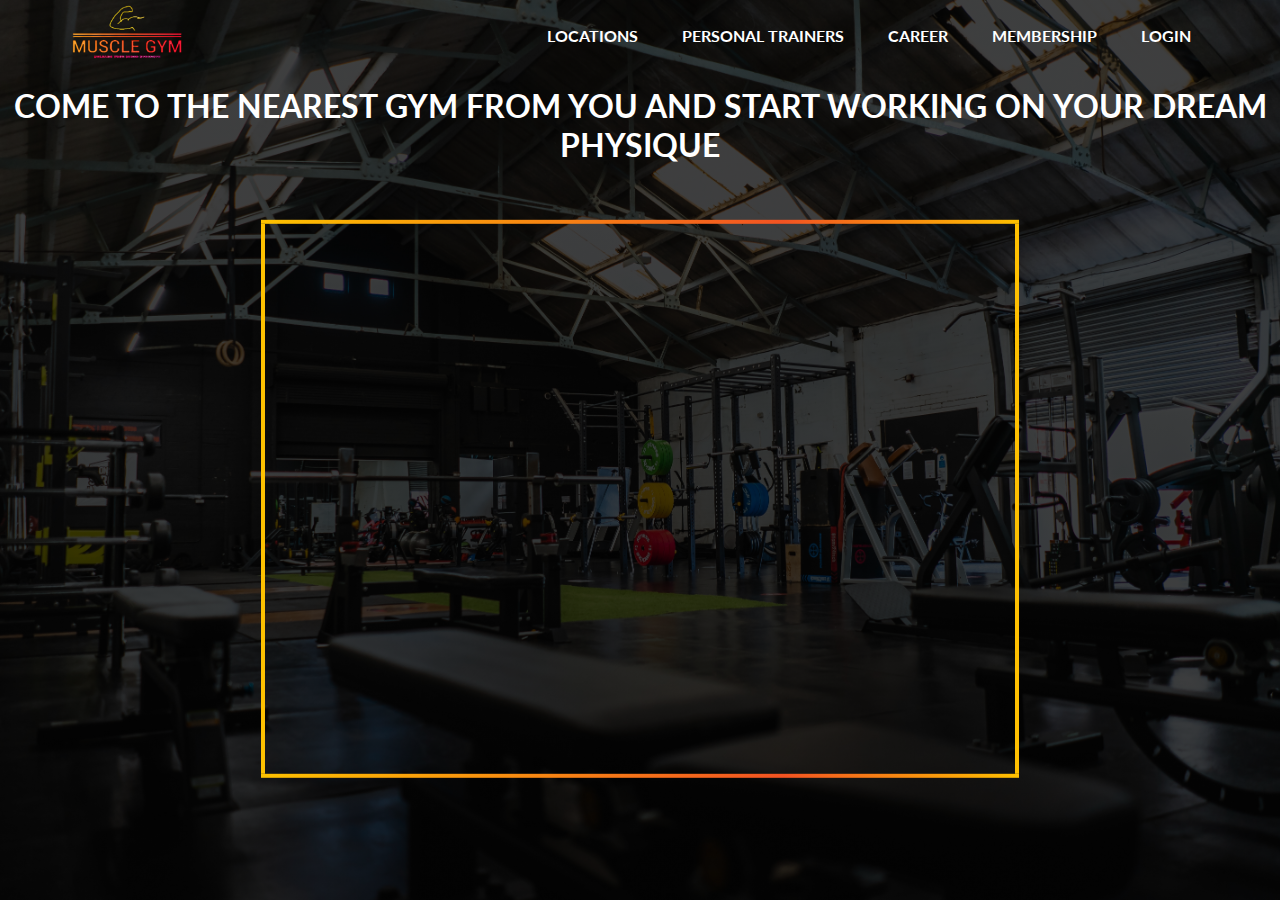
<file: html/Locations.html>
<!DOCTYPE html>
<html lang="en">
<head>
    <meta charset="UTF-8">
    <title>Muscle Gym - Locations</title>
    <link rel="stylesheet" href="../css/indexCSS.css">
    <link rel="stylesheet" href="../css/LocationsCss.css">
    <link rel="preconnect" href="https://fonts.googleapis.com">
    <link rel="preconnect" href="https://fonts.gstatic.com" crossorigin>
    <link href="https://fonts.googleapis.com/css2?family=Lato:ital,wght@0,300;0,700;1,300&family=Roboto:wght@300;700&display=swap" rel="stylesheet">
    <link rel="icon" type="image/png" href="../images/favicon.png">
</head>
<body>
    <div class="banner">
        <div class ="navbar">
            <a href="index.html"><img src="../images/logo.png" class="logo"></a>
            <ul>
                <li><a href="Locations.html">Locations</a></li>
                <li><a href="PersonalTrainers.html">Personal trainers</a></li>
                <li><a href="Career.html">Career</a></li>
                <li><a href="Membership.html">Membership</a></li>
                <li><a href="login.html">Login<i class="fa-solid fa-right-to-bracket" style="color: #ffffff;"></i></a></li>
            </ul>
        </div>
        <div class="contentLoc">
            <h1>COME TO THE NEAREST gym from you and start working on your dream physique</h1>
            <iframe src="https://www.google.com/maps/embed?pb=!1m16!1m12!1m3!1d211279.3625589691!2d-118.53264822627465!3d34.16578004923032!2m3!1f0!2f0!3f0!3m2!1i1024!2i768!4f13.1!2m1!1smuscle%20gym!5e0!3m2!1sro!2sro!4v1689350055122!5m2!1sro!2sro" allowfullscreen="" loading="eager" referrerpolicy="no-referrer-when-downgrade"></iframe>
             </div>
    </div>

</body>
</html>
</file>
<file: css/indexCSS.css>
*{
    padding: 0;
    margin: 0;
    font-family: "Roboto Light", 'Lato' ;
}
.banner{
    width: 100%;
    height: 100vh;

    background-image: linear-gradient(rgba(0, 0, 0, 0.75),rgba(0, 0, 0, 0.75)), url("../images/gymbg.jpg");
    background-repeat: no-repeat;
    background-position: center;
    background-attachment: fixed;
    background-size: cover;
}
i{
    margin-left: 5px;
}

.navbar{

    width:90%;
    margin:auto;
    padding: 2px 0;
    display: flex;
    align-items: center;
    justify-content:space-between;
}
.logo{
    width: 120px;
    cursor: pointer;
}
.navbar ul li{
    font-weight: bold;
    list-style:none;
    display: inline-block;
    margin: 0 20px;
    position:relative;
}

.navbar ul li a{
    text-decoration: none;
    color: #ffffff;
    text-transform: uppercase;
}

.navbar ul li::after{
    content: '';
    height: 3px;
    width: 0;
    background: #d56210;
    position: absolute;
    left:0;
    bottom: -10px;
    transition: 0.5s ;
}
.navbar ul li:hover::after{
    width: 100%;
}
.content{
    width: 100%;
    position: absolute;
    top:50%;
    text-align: center;
    transform: translateY(-50%);
    font-size: 25px;
    color: white;
}
#memberBtn{
    width: 300px;
    font-weight: bold;
    padding: 15px 0;
    line-height: 25px;
    font-size: 20px;
    text-align: center;
    margin: 80px 10px;
    background-color:transparent ;
    color: white;
    border-image: linear-gradient(to left, #ffc000 0%, #f35322 31%, #fdc100 100%) 1;
    cursor: pointer;
    position:relative;
    overflow: hidden;
}
#text{
    margin:25px auto;
    font-weight: bold;
    line-height: 25px;
}
#slogan{

    background-color:red;
    background-image:linear-gradient(to left, #ff008e 35%,  #f00b51 100%, #fd02d3 80% );
   -webkit-background-clip: text;
    -webkit-text-fill-color: transparent;
    -moz-background-clip: unset;

}
span{
    background-image:linear-gradient(to left, #ffc000 0%, #f35322 31%, #fdc100 100%);
    height: 100%;
    width: 0;
    position: absolute;
    left:0;
    bottom: 0;
    z-index: -1;
    transition: 0.5s;

}
#memberBtn:hover span{
    width: 100%;

}
.fa-user-plus {
    padding-right: 20px;
}
</file>
<file: css/LocationsCss.css>
iframe{
    margin-top: 0;
    height: 550px;
    width: 750px;
    border: 4px solid;
    border-image: linear-gradient(to left, #ffc000 0%, #f35322 31%, #fdc100 100%) 1;
    text-align: center;
    margin: auto;
    display: flex;
    justify-content: center;
    transform: translateY(10%);
}
i{
    margin-left: 5px;
}
h1{
    margin-top: 15px;
    color: white;
    size: 20px;
    text-align: center;
    text-transform: uppercase;
    animation-name: glow;
    animation-duration: 2s;
    animation-iteration-count: infinite;
}
@keyframes glow {
    50%{
        text-shadow: 2px 2px 2px #ff008e , 2px 2px 2px #f00b51,  2px 2px 2px #fd02d3;
    }
    100%{
        text-shadow:  2px 2px 2px #ffc000,  2px 2px 2px #f35322,  2px 2px 2px #fdc100;
    }
}
</file>
